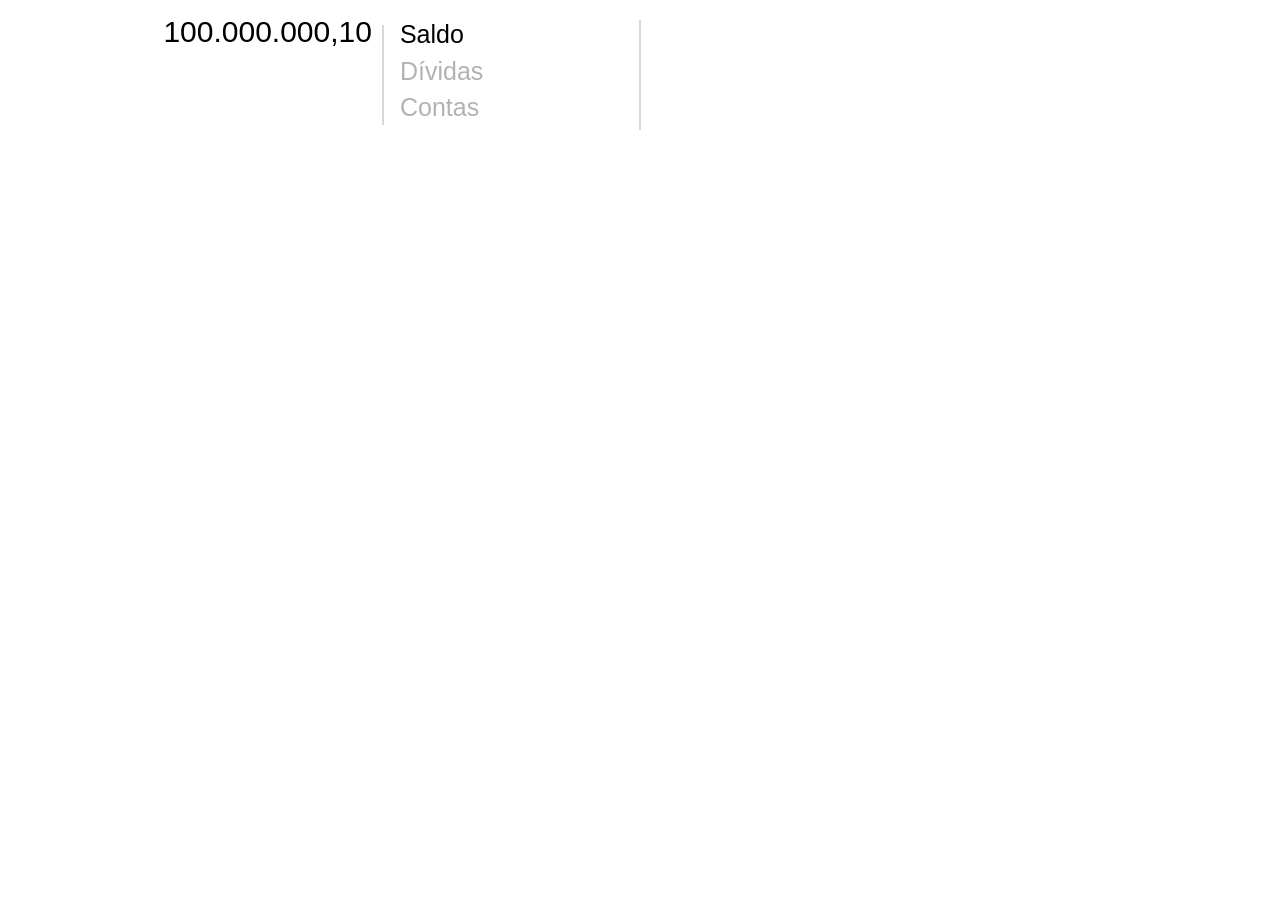
<file: index.html>
<head>
    <link rel="manifest" href="./manifest.json">
    <link rel="stylesheet" href="./UI/style.css">
    <title>Test</title>
</head>

<body>
    <div class="topbar">
        <div class="topbar__node topbar__stats">
            <p class="topbar__stats__value">100.000.000,10</p>
            <div class="line_divisor--width"></div>
            <button id="topbar__stats__seletor">
                <p class="topbar__stats__seletion" style="color: black;">Saldo</p>
                <p class="topbar__stats__seletion">Dívidas</p>
                <p class="topbar__stats__seletion">Contas</p>
            </button>
        </div>
        <div class="line_divisor--width"></div>
        <canvas class = "topbar__node topbar__canvas">

        </canvas>
    </div>
    <div class="body__line_divisor"></div>
    <div class="page">

    </div>
</body>
</file>
<file: UI/style.css>
:root{
    /*TopBar*/
        --topbar_default_height: 150px;
    /*Page*/
        --page_default_ratio: 1.5;
    /*Pallete 0*/
        --color_primary: #ffffff;
        --color_secondary: #d8d8d8;
}

body{
    margin: 0%;
    display: flex;
    flex-wrap: wrap;
    justify-content: center;
    background-color: var(--color_primary);
}

.body__line_divisor{
    width: calc(100% - 20px);
    height: 2px;
    --line_second_size: 20px;
    background-image: linear-gradient(to right, var(--color_secondary) 100%),
    repeating-linear-gradient(to right, var(--color_secondary) 0px, var(--color_secondary) var(--line_second_size), transparent var(--line_second_size), transparent calc(2 * var(--line_second_size)));
    --gap: 20px;
    background-size: calc(50% - var(--gap)) 100%, calc(50% - var(--gap)) 100%;
    background-position: 0 0, 100% 0;
    background-repeat: no-repeat;
    width: calc(100cqh * var(--page_default_ratio) - 20px);
    max-width: calc(100% - 40px);
}

.page{
    margin: 0px;
    height: calc(100% - var(--topbar_default_height) - 10px);
    width: calc(100cqh * var(--page_default_ratio));
    max-width: 100%;
    background-color: var(--color_primary);
}

.page--flex{
    display: flex;
}

.topbar{
    margin: 0px;
    height: var(--topbar_default_height);
    width: calc(100cqh * var(--page_default_ratio));
    max-width: 100%;
    background-color: var(--color_primary);
    display: flex;
    justify-content: center;
}

    .topbar__node{
        margin: 0px;
        width: calc(100% - 30px);
        height: calc(100% - 10px);
        align-self: center;
        background-color: transparent;
    }

    .topbar__canvas{
        margin-left: 10px;
        margin-right: 20px;
    }

    .topbar__stats{
        margin-left: 20px;
        margin-right: 10px;
        display: flex;
        justify-content: center;
    }

        .topbar__stats__value{
            margin: 0px;
            margin-top: 10px;
            margin-right: 10px;
            width: 60%;
            font-family:'Lucida Sans', 'Lucida Sans Regular', 'Lucida Grande', 'Lucida Sans Unicode', Geneva, Verdana, sans-serif;
            font-size: 30px;
            height: 1lh;
            text-align: right;
            background-color: rgba(0,0,0,0.);
        }
        #topbar__stats__seletor{
            margin: 0px;
            margin-left: 10px;
            width: 40%;
            height: 80%;
            background-color: transparent;
            border: transparent;
            display: flex;
            flex-direction: row;
            flex-wrap: wrap;
            align-self: center;
        }
        .topbar__stats__seletion{
            margin: 0px;
            width: 100%;
            height: 1lh;
            font-family: 'Lucida Sans', 'Lucida Sans Regular', 'Lucida Grande', 'Lucida Sans Unicode', Geneva, Verdana, sans-serif;
            font-size: 25px;
            text-align: left;
            color: rgba(0,0,0,0.3);
        }

.line_divisor--width{
    margin: 0px;
    height: calc(100% - 40px);
    background-color: var(--color_secondary);
    align-self: center;
    flex: 0 0 2px;
}
</file>
